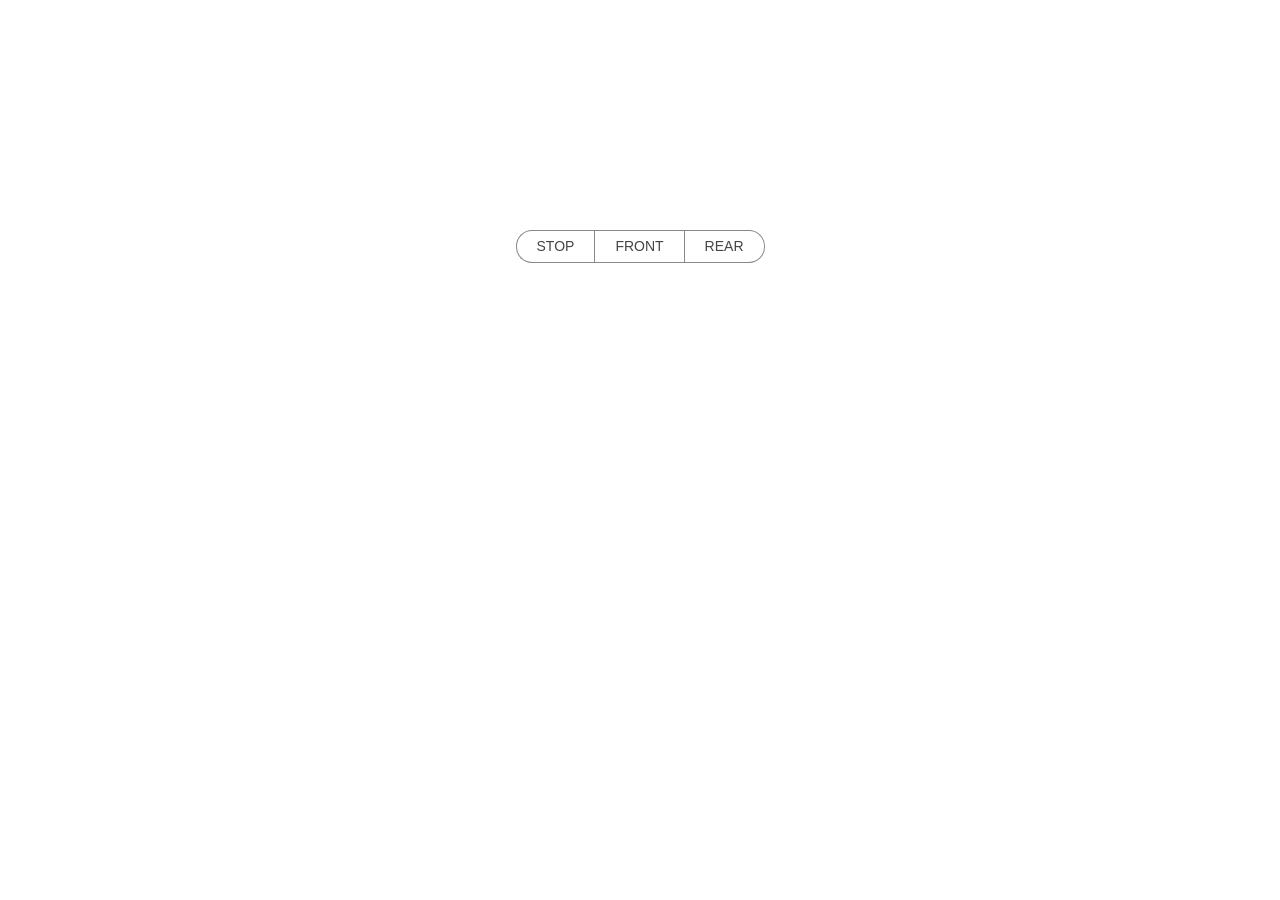
<file: index.html>
<!DOCTYPE html>
<html lang="ja">
  <head>
    <meta charset="UTF-8">
    <meta name="viewport" content="width=device-width, initial-scale=1.0">
    <meta http-equiv="X-UA-Compatible" content="ie=edge">
    <meta name="apple-mobile-web-app-capable" content="yes">
    <title>Face Detection (clm_emotiondetection) with clmtrackr | Recognition</title>
    <link rel="stylesheet" href="./assets/css/reset.css">
    <link rel="stylesheet" href="./assets/css/style.css">
  </head>
  <body>

    <main>
      <div class="content">
        <canvas id="canvas"></canvas>

        <!-- videoタグはautoplay属性を付与しないと表示されない -->
        <video src="" id="video" playsinline controls="true" autoplay></video>
      </div>
      
      <div class="output">
        <div class="output_item" data-emotion="angry">
          <img src="./assets/img/icon_angry.png" alt="">
        </div>
        <div class="output_item" data-emotion="sad">
          <img src="./assets/img/icon_sad.png" alt="">
        </div>
        <div class="output_item" data-emotion="surprised">
          <img src="./assets/img/icon_surprised.png" alt="">
        </div>
        <div class="output_item" data-emotion="happy">
          <img src="./assets/img/icon_happy.png" alt="">
        </div>
      </div>

      <div class="controls">
        <button id="stop" class="btn">STOP</button>
        <button id="front" class="btn">FRONT</button>
        <button id="rear" class="btn">REAR</button>
      </div>
    </main>
    
    <script src="./assets/js/libs/clmtrackr.min.js"></script>
    <script src="./assets/js/libs/emotion_classifier.js"></script>
    <script src="./assets/js/libs/emotionmodel.js"></script>
    <script src="./assets/models/model_pca_20_svm.js"></script>
    <script src="./assets/js/app.js"></script>
  </body>
</html>
</file>
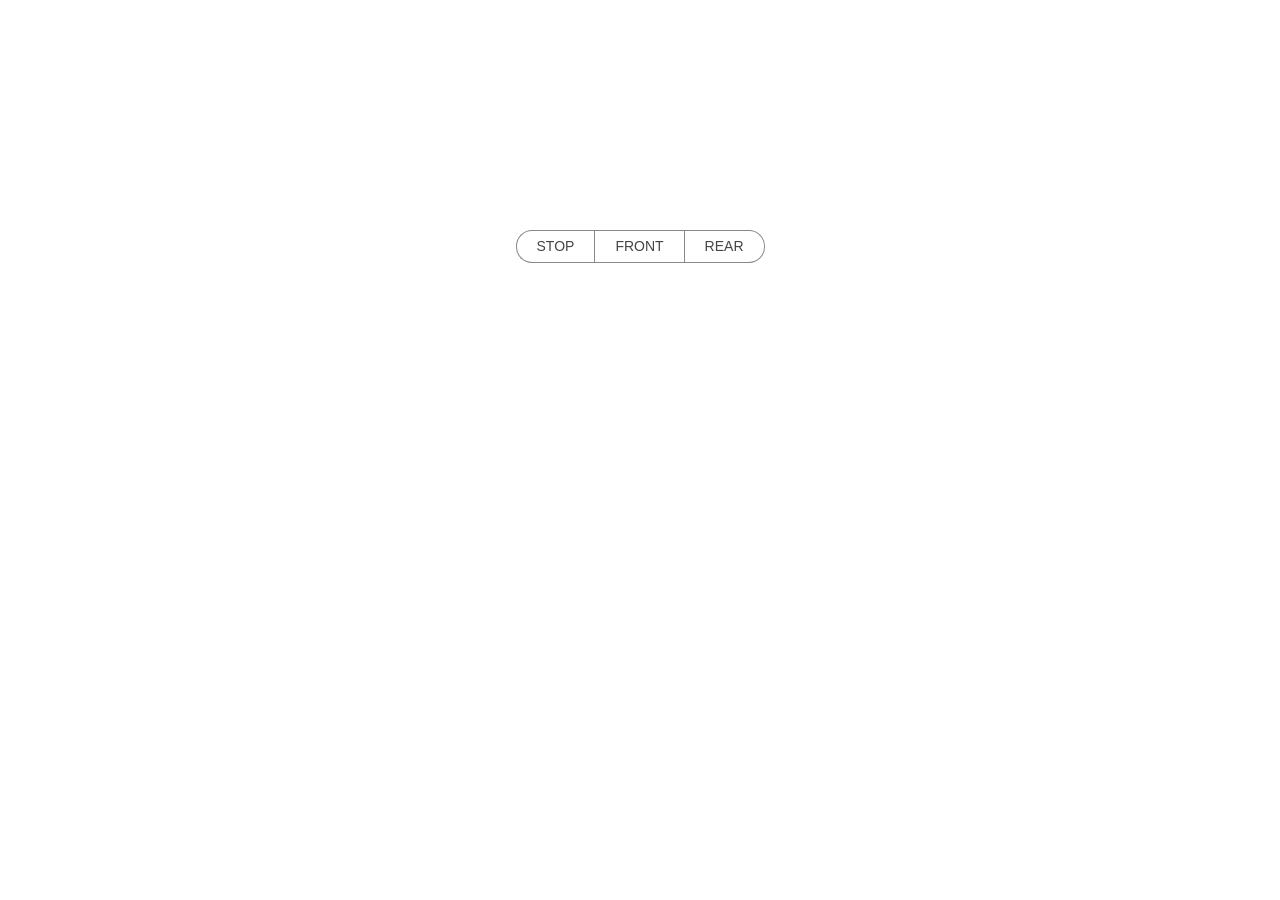
<file: examples/demo_01.html>
<!DOCTYPE html>
<html lang="ja">
  <head>
    <meta charset="UTF-8">
    <meta name="viewport" content="width=device-width, initial-scale=1.0">
    <meta http-equiv="X-UA-Compatible" content="ie=edge">
    <meta name="apple-mobile-web-app-capable" content="yes">
    <title>Example 01 | Face Detection (clm_emotiondetection) with clmtrackr | Recognition</title>
    <link rel="stylesheet" href="./assets/css/reset.css">
    <link rel="stylesheet" href="./assets/css/style.css">
  </head>
  <body>

    <main>
      <div class="content">
        <canvas id="canvas"></canvas>

        <!-- videoタグはautoplay属性を付与しないと表示されない -->
        <video src="" id="video" playsinline controls="true" autoplay></video>
      </div>
      
      <div class="output">
        <div class="output_item" data-emotion="angry">
          <img src="./assets/img/icon_angry.png" alt="">
        </div>
        <div class="output_item" data-emotion="sad">
          <img src="./assets/img/icon_sad.png" alt="">
        </div>
        <div class="output_item" data-emotion="surprised">
          <img src="./assets/img/icon_surprised.png" alt="">
        </div>
        <div class="output_item" data-emotion="happy">
          <img src="./assets/img/icon_happy.png" alt="">
        </div>
      </div>

      <div class="controls">
        <button id="stop" class="btn">STOP</button>
        <button id="front" class="btn">FRONT</button>
        <button id="rear" class="btn">REAR</button>
      </div>
    </main>
    
    <script src="./assets/js/libs/clmtrackr.min.js"></script>
    <script src="./assets/js/libs/emotion_classifier.js"></script>
    <script src="./assets/js/libs/emotionmodel.js"></script>
    <script src="./assets/models/model_pca_20_svm.js"></script>
    <script src="./assets/js/demo_01.js"></script>
  </body>
</html>
</file>
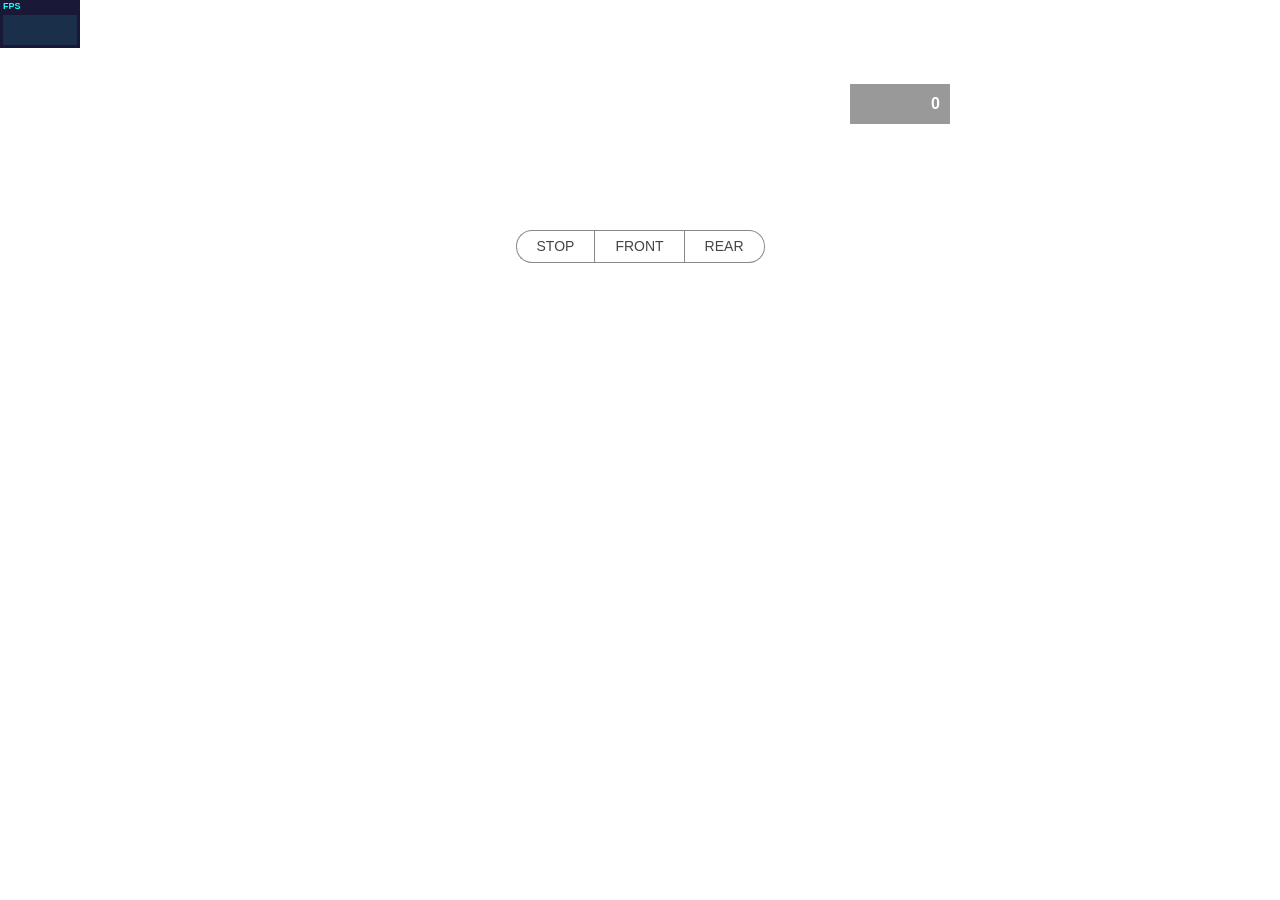
<file: examples/demo_02.html>
<!DOCTYPE html>
<html lang="ja">
  <head>
    <meta charset="UTF-8">
    <meta name="viewport" content="width=device-width, initial-scale=1.0">
    <meta http-equiv="X-UA-Compatible" content="ie=edge">
    <meta name="apple-mobile-web-app-capable" content="yes">
    <title>Example 02 | Face Detection (clm_emotiondetection) with clmtrackr | Recognition</title>
    <link rel="stylesheet" href="./assets/css/reset.css">
    <link rel="stylesheet" href="./assets/css/style.css">
  </head>
  <body>

    <main>
      <div class="content">
        <canvas id="canvas"></canvas>

        <!-- videoタグはautoplay属性を付与しないと表示されない -->
        <video src="" id="video" playsinline controls="true" autoplay></video>

        <div class="ui">
          <button id="start_btn" class="is-show">START</button>

          <div class="score">
            <p class="score_txt"></p>
          </div>
        </div>
      </div>
      
      <div class="output">
        <div class="output_item" data-emotion="angry">
          <img src="./assets/img/icon_angry.png" alt="">
        </div>
        <div class="output_item" data-emotion="sad">
          <img src="./assets/img/icon_sad.png" alt="">
        </div>
        <div class="output_item" data-emotion="surprised">
          <img src="./assets/img/icon_surprised.png" alt="">
        </div>
        <div class="output_item" data-emotion="happy">
          <img src="./assets/img/icon_happy.png" alt="">
        </div>
      </div>

      <div class="controls">
        <button id="stop" class="btn">STOP</button>
        <button id="front" class="btn">FRONT</button>
        <button id="rear" class="btn">REAR</button>
      </div>

    </main>
    
    <script src="./assets/js/libs/stats.min.js"></script>
    <script src="./assets/js/libs/clmtrackr.min.js"></script>
    <script src="./assets/js/libs/emotion_classifier.js"></script>
    <script src="./assets/js/libs/emotionmodel.js"></script>
    <script src="./assets/models/model_pca_20_svm.js"></script>
    <script src="./assets/js/demo_02.js"></script>
  </body>
</html>
</file>
<file: assets/css/style.css>
main{
  position: relative;
  width: 100%;
  overflow: hidden;
}

label{
  margin: 0;
}

.content{
  position: relative;
  margin: 0 auto;
  max-width: 640px;
  width: 100%;
  display: flex;
  justify-content: center;
}

#video{
  position: absolute;
  top: 0;
  left: 0;
  width: 100%;
  opacity: 0;
  transform: rotateY(180deg);
}

.output{
  margin: 20px 0 0;
  height: 40px;
  display: flex;
  justify-content: center;
}
.output_item{
  width: 40px;
  height: 40px;
  visibility: hidden;
}
.output_item.is-show{
  visibility: visible;
}

.controls{
  margin: 20px 0 0;
  display: flex;
  justify-content: center;
}


@media screen and (max-width: 640px){
  .controls{
    position: fixed;
    margin: 0;
    bottom: 30px;
    left: 0;
    width: 100%;
  }  
}

.btn{
  background: none;
  padding: 5px 20px;
  border: none;
  font-size: 14px;
  color: #444;
  outline: none;
  cursor: pointer;
  transition: 0.2s all ease-out;
}
.btn:hover{
  background: #888;
  color: #fff;
}

.btn:disabled{
  cursor: default;
}
.btn:disabled:hover{
  background: none;
  color: #444;
}
  
#stop{
  border-top: 1px solid #888;
  border-left: 1px solid #888;
  border-bottom: 1px solid #888;
  border-radius: 16px 0 0 16px;
}

#front{
  border: 1px solid #888;
}

#rear{
  border-top: 1px solid #888;
  border-right: 1px solid #888;
  border-bottom: 1px solid #888;
  border-radius: 0 16px 16px 0;
}
</file>
<file: examples/assets/css/style.css>
main{
  position: relative;
  width: 100%;
  overflow: hidden;
}

label{
  margin: 0;
}

.content{
  position: relative;
  margin: 0 auto;
  max-width: 640px;
  width: 100%;
  display: flex;
  justify-content: center;
}

#video{
  position: absolute;
  top: 0;
  left: 0;
  width: 100%;
  opacity: 0;
  transform: rotateY(180deg);
}

#start_btn{
  position: absolute;
  top: 50%;
  left: 50%;
  transform: translate(-50%, -50%);
  background: none;
  border: none;
  outline: none;
  font-size: 36px;
  letter-spacing: 0.08em;
  font-weight: bold;
  color: #fff;
  visibility: hidden;
}
#start_btn.is-show{
  visibility: visible;
}

.score{
  position: absolute;
  bottom: 10px;
  right: 10px;
}
.score_txt{
  color: #fff;
  background: rgba(0,0,0, 0.4);
  display: inline-block;
  padding: 10px;
  min-width: 100px;
  text-align: right;
  font-size: 16px;
  font-weight: bold;
  line-height: 1.25;
}


.output{
  margin: 20px 0 0;
  height: 40px;
  display: flex;
  justify-content: center;
}
.output_item{
  width: 40px;
  height: 40px;
  visibility: hidden;
}
.output_item.is-show{
  visibility: visible;
}

.controls{
  margin: 20px 0 0;
  display: flex;
  justify-content: center;
}


@media screen and (max-width: 640px){
  .output{
    position: fixed;
    margin: 0;
    bottom: 80px;
    left: 0;
    width: 100%;
  }
  .controls{
    position: fixed;
    margin: 0;
    bottom: 30px;
    left: 0;
    width: 100%;
  }  
}

.btn{
  background: none;
  padding: 5px 20px;
  border: none;
  font-size: 14px;
  color: #444;
  outline: none;
  cursor: pointer;
  transition: 0.2s all ease-out;
}
.btn:hover{
  background: #888;
  color: #fff;
}

.btn:disabled{
  cursor: default;
}
.btn:disabled:hover{
  background: none;
  color: #444;
}
  
#stop{
  border-top: 1px solid #888;
  border-left: 1px solid #888;
  border-bottom: 1px solid #888;
  border-radius: 16px 0 0 16px;
}

#front{
  border: 1px solid #888;
}

#rear{
  border-top: 1px solid #888;
  border-right: 1px solid #888;
  border-bottom: 1px solid #888;
  border-radius: 0 16px 16px 0;
}
</file>
